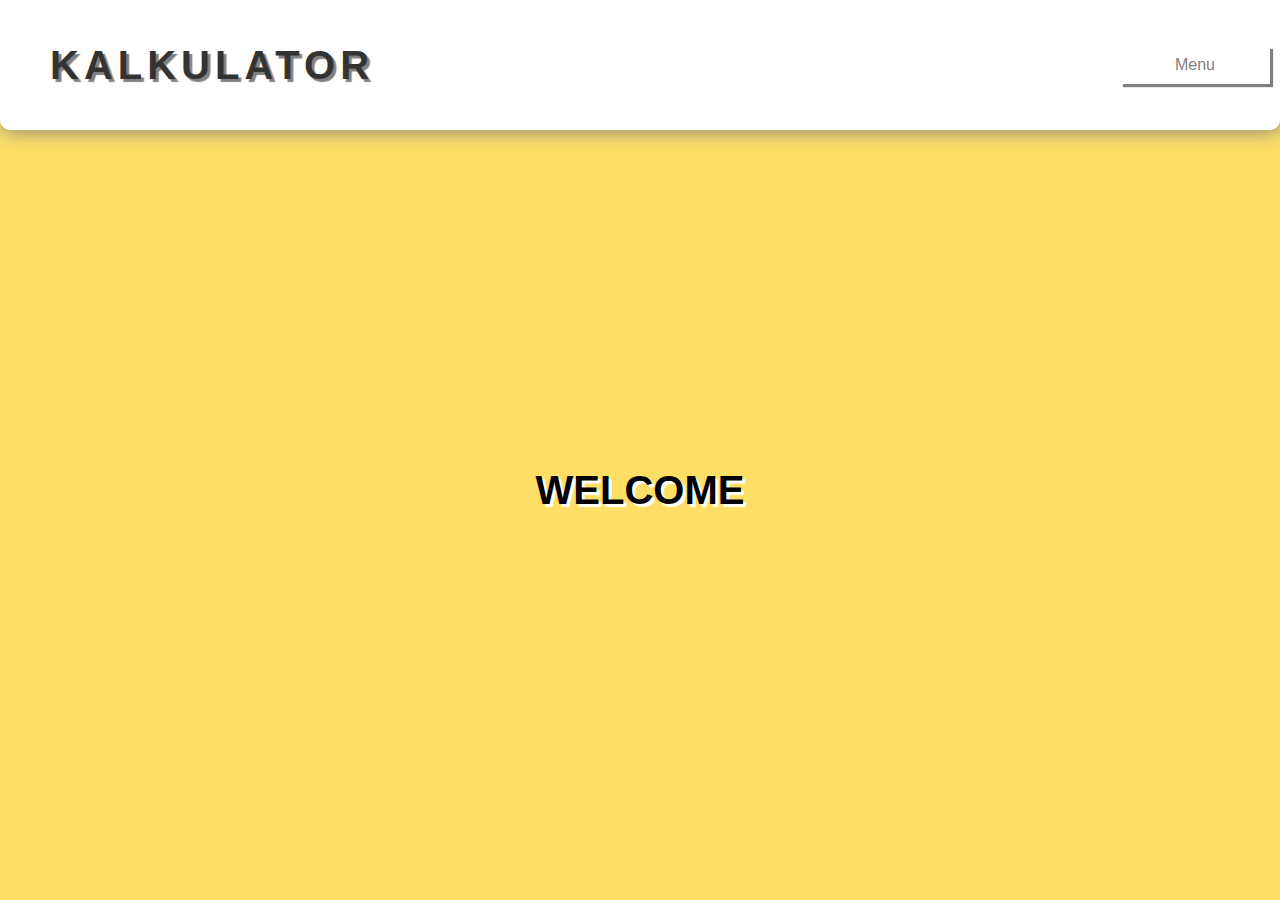
<file: index.html>
<!DOCTYPE html>
<html lang="en">
  <head>
    <meta charset="UTF-8" />
    <meta http-equiv="X-UA-Compatible" content="IE=edge" />
    <meta name="viewport" content="width=device-width, initial-scale=1.0" />
    <title>Kalkulator Luas Segitiga dan Jajargenjang</title>
    <link rel="icon" href="/assets/s.png">
    <link rel="stylesheet" href="css/index.css" />
  </head>

  <body>
    <header>
      <h1><a href="#">KALKULATOR</a></h1>
      <!-- parallelogram - triangle-->
      <nav>
        <ul>
          <li>
            <a href="#">Menu</a>
            <ul class="dropDown">
              <li><a href="calculator/index.html">Math Calculator</a></li>
            </ul>
          </li>
        </ul>
      </nav>
    </header>

    <!-- main content -->
    <main>
      <h1>WELCOME</h1>
    </main>

    <!-- javaScript -->
    <script src="script/index.js"></script>
  </body>
</html>
</file>
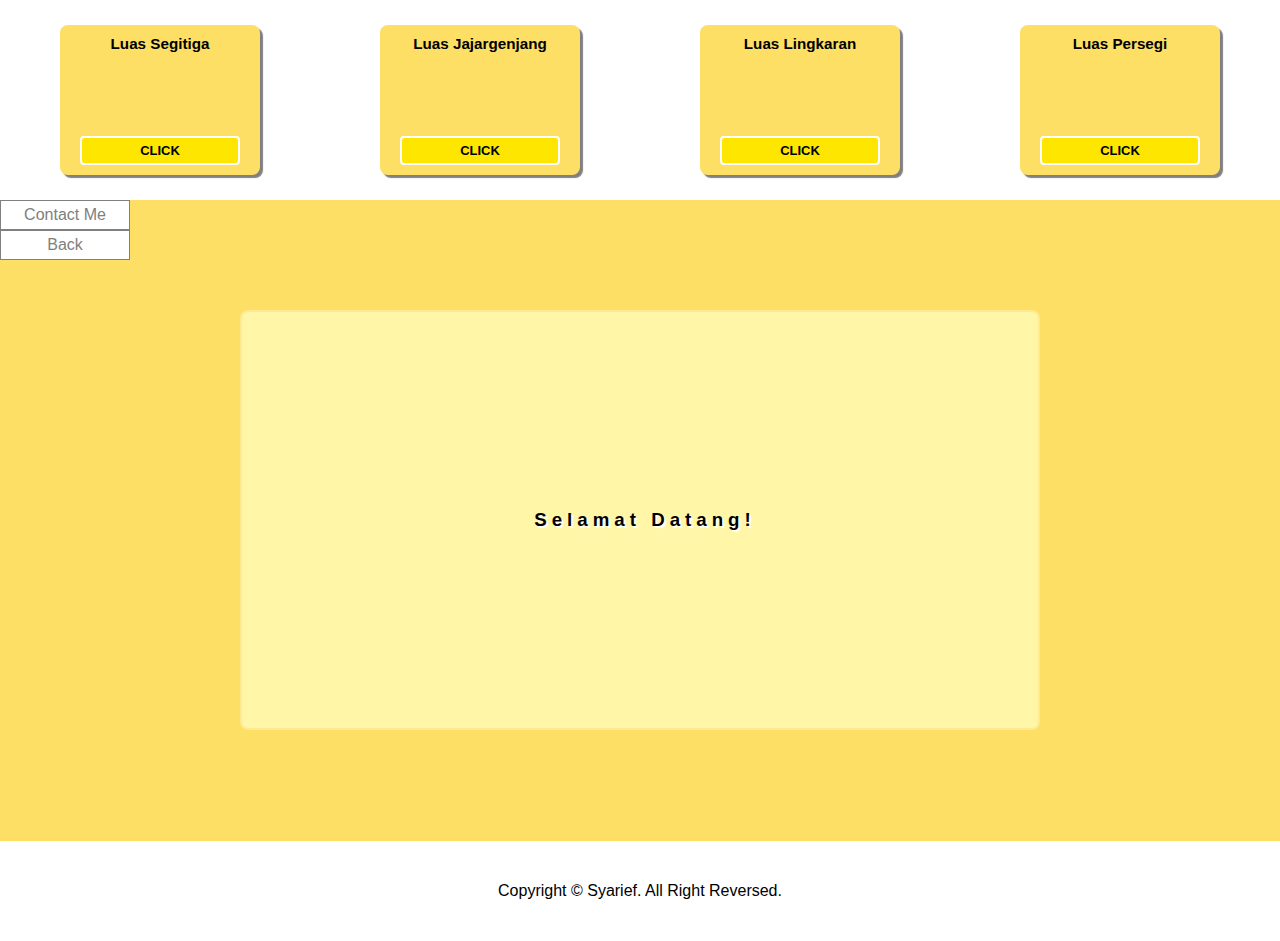
<file: calculator/index.html>
<!DOCTYPE html>
<html lang="en">
<head>
  <meta charset="UTF-8">
  <meta http-equiv="X-UA-Compatible" content="IE=edge">
  <meta name="viewport" content="width=device-width, initial-scale=1.0">
  <title>Kalkulator - Syarief</title>

  <!-- ICON -->
  <link rel="icon" href="/assets/s.png">
  <!-- CSS -->
  <link rel="stylesheet" href="css/index.css">
</head>
<body>

  <!-- Header -->
  <header>

    <!-- Navigation -->
    <nav>
      <div class="box">
        <h3>Luas Segitiga</h3>
        <button onclick="Triangle()">CLICK</button>
      </div>
      <div class="box">
        <h3>Luas Jajargenjang</h3>
        <button onclick="Parallelogram()">CLICK</button>
      </div>
      <div class="box">
        <h3>Luas Lingkaran</h3>
        <button onclick="warn()">CLICK</button>
      </div>
      <div class="box">
        <h3>Luas Persegi</h3>
        <button onclick="warn()">CLICK</button>
      </div>
    </nav>
    <ul class="menu">
      <li>
        <a href="#">Contact Me</a>
        <ul class="dropdown">
          <li><a href="tel:+6289502733339" id="phone">Phone</a></li>
          <li><a href="https://instagram.com/rangga_nir" id="ig">Instagram</a></li>
          <li><a href="https://wa.me/6289502733339?text=Hallo!" id="whatsapp">Whatsapp</a></li>
        </ul>
      </li>
    </ul>
    <ul class="menu">
      <li><a href="/index.html">Back</a></li>
    </ul>
  </header>

  <!-- Main content -->
  <div class="mobile">
    <h1>MOBILE VERSION COMING SOON</h1>
  </div>
  <main>
    <div class="content" id="empty">
      <div class="box">
        <center>
          <h3>Selamat Datang!</h3>
        </center>
      </div>
    </div>
    <form action="#">
      <div class="content hidden" id="Triangle">
        <h3>Luas Segitiga</h3>
        <div class="box">
          <p>Rumus Luas Segitiga : 1/2 * alas * tinggi</p>
          <label for="TrianglePedestal">Masukan Alas Segitiga</label>
          <input type="number" id="TrianglePedestal" placeholder="masukan alas">
          <label for="TriangleHeight">Masukan Tinggi Segitiga</label>
          <input type="number" id="TriangleHeight" placeholder="masukan tinggi">
          <button onclick="TriangleArea()">Count</button>
          <button type="reset">Reset</button>
          <input type="text" readonly id="TriangleResult">
          <input type="text" readonly id="TriangleWay">
        </div>
      </div>

      <div class="content hidden" id="Parallelogram">
        <h3>Luas Jajargenjang</h3>
        <div class="box">
          <p>Rumus Luas Jajargenjang : alas * tinggi</p>
          <label for="ParallelogramPedestal">Masukan Alas Jajargenjang</label>
          <input type="number" id="ParallelogramPedestal" placeholder="masukan alas">
          <label for="ParallelogramHeight">Masukan Tinggi Jajargenjang</label>
          <input type="number" id="ParallelogramHeight" placeholder="masukan tinggi">
          <button onclick="ParallelogramArea()">Count</button>
          <button type="reset">Reset</button>
          <input type="text" readonly id="ParallelogramResult">
          <input type="text" readonly id="ParallelogramWay">
        </div>
      </div>
  </form>
  </main>

  <!-- Footer -->
  <footer>
    Copyright &copy; Syarief. All Right Reversed.
  </footer>
  <script src="script/index.js"></script>
</body>
</html>
</file>
<file: css/index.css>
:root {
  --primary-color: grey;
  --primary-bg: rgba(253, 223, 101, 1);
}
*,
html,
body {
  margin: 0;
  padding: 0;
  box-sizing: border-box;
  font-family: Arial, Helvetica, sans-serif;
}

body {
  width: 100%;
  height: 100vh;
  background-color: var(--primary-bg);
}

header {
  display: flex;
  align-items: center;
  width: 100%;
  height: 200px;
  border-bottom-left-radius: 10px;
  border-bottom-right-radius: 10px;
  background: rgb(255, 255, 255);
  box-shadow: 1px 1px 20px var(--primary-color);
}

header h1 {
  width: 80%;
  text-align: left;
  margin-left: 50px;
}

header h1 a {
  font-size: 40px;
  letter-spacing: 5px;
  color: #333;
  font-weight: bolder;
  text-decoration: none;
  text-shadow: 3px 3px 1px var(--primary-color);
}

nav ul {
  display: block;
  padding: 0;
  box-shadow: 3px 3px 1px var(--primary-color);
}

nav ul li {
  width: 150px;
  padding: 10px 5px;
  text-align: center;
  display: inline-block;
}

nav ul li a {
  color: var(--primary-color);
  text-decoration: none;
  display: block;
}

nav ul li a:hover {
  display: block;
  color: rgb(20, 20, 20);
}

nav ul li .dropDown {
  display: none;
}

nav ul:hover li .dropDown {
  display: block;
  position: absolute;
  margin-top: 10px;
  margin-left: -5px;
}

nav ul li .dropDown li {
  display: block;
  box-shadow: 3px 3px 1px var(--primary-color);
}

nav ul li .dropDown li a {
  display: block;
}

main {
  width: 100%;
  height: 80vh;
  display: flex;
  justify-content: center;
  align-items: center;
}

main h1 {
  color: black;
  text-shadow: 3px 3px 1px white;
  font-size: 40px;
}

@media (min-width: 425px) {
  body {
    width: 100%;
    height: 100vh;
    background: var(--primary-bg);
  }

  header {
    width: 100%;
    height: 130px;
    display: flex;
    justify-content: space-between;
    align-items: center;
  }

  header h1 {
    width: 30%;
  }

  nav ul {
    position: relative;
    right: 10px;
    display: block;
  }

  nav ul li {
    display: inline-block;
    width: 150px;
  }

  nav ul li a {
    display: block;
  }

  nav ul li a:hover {
    display: block;
  }

  nav ul li .dropDown {
    display: none;
  }

  nav ul li:hover .dropDown {
    display: block;
  }

  nav ul li:hover .dropDown li {
    display: block;
  }

  nav ul li .dropDown li a {
    display: block;
  }
}
</file>
<file: calculator/css/index.css>
:root {
  --primary-color: rgb(255, 255, 255);
  --secondary-color: rgb(128, 128, 128);
  --primary-bg: rgba(253, 223, 101, 1);
  --secondary-bg: rgb(255, 233, 145);
  --third-bg: rgb(255, 230, 0);
  --fourth-bg: rgb(255, 239, 95);
  --fiveth-bg: rgb(255, 246, 167);
  --sixth-bg: rgb(255, 255, 255);
  --seventh-bg: rgb(128, 128, 128);
}

@media (min-width: 900px) {
  *,
  html,
  body {
    margin: 0;
    padding: 0;
    box-sizing: border-box;
    font-family: "Lucida Sans Regular", "Lucida Grande", "Lucida Sans Unicode",
      Geneva, Verdana, sans-serif;
  }

  body {
    width: 100%;
    height: 100vh;
    background-color: var(--primary-bg);
  }

  header {
    width: 100%;
    height: 200px;
    background-color: var(--sixth-bg);
  }

  header nav {
    width: 100%;
    height: 100%;
    display: flex;
    justify-content: space-around;
    align-items: center;
  }

  header nav .box {
    display: flex;
    justify-content: space-between;
    flex-direction: column;
    width: 200px;
    height: 150px;
    border-radius: 8px;
    padding: 10px 20px;
    font-size: 13px;
    text-align: center;
    background: var(--primary-bg);
    box-shadow: 3px 3px 1px var(--seventh-bg);
  }

  header nav .box button {
    font-size: 13px;
    font-weight: bolder;
    padding: 5px 0;
    border-radius: 4px;
    background-color: var(--third-bg);
    border: 2px solid var(--sixth-bg);
  }

  header nav .box button:hover {
    background-color: var(--fourth-bg);
  }

  main {
    width: 100%;
    height: 71.2%;
  }

  .content {
    width: 100%;
    height: 100%;
    display: flex;
    flex-direction: column;
    justify-content: center;
    align-items: center;
  }

  .content h3 {
    width: 800px;
    margin-left: 10px;
    padding: 10px 0px;
    letter-spacing: 5px;
    text-shadow: 2px 2px 1px var(--primary-color);
  }

  .content .box {
    display: flex;
    flex-direction: column;
    width: 800px;
    height: 420px;
    border: 2px solid var(--secondary-bg);
    border-radius: 8px;
    padding: 10px 20px;
    background-color: var(--fiveth-bg);
  }

  .content .box p {
    margin-bottom: 20px;
    padding: 20px 0;
  }

  .content .box label {
    width: 300px;
    font-size: 11px;
    color: var(--secondary-color);
    padding: 5px 0;
  }

  .content .box input[type="number"] {
    color: var(--secondary-color);
    width: 300px;
    height: 40px;
    margin-bottom: 50px;
    padding: 5px 20px;
    font-size: 12px;
    border: 2px solid var(--seventh-bg);
    border-radius: 8px;
  }

  .content .box button {
    width: 100px;
    height: 30px;
    margin-bottom: 10px;
    border: 2px solid var(--seventh-bg);
    border-radius: 8px;
    background: var(--sixth-bg);
  }

  .content .box input[type="text"] {
    width: 300px;
    height: 30px;
    margin: 5px 0;
    border: 2px solid var(--seventh-bg);
  }

  #empty .box {
    display: flex;
    justify-content: center;
    align-items: center;
  }

  .hidden {
    display: none;
  }

  .menu {
    display: block;
    width: 130px;
    height: 30px;
    padding: 5px 20px;
    text-align: center;
    border: 1px solid var(--secondary-color);
    background-color: var(--sixth-bg);
  }

  .menu li {
    display: inline-block;
  }

  .menu li a {
    display: block;
    text-decoration: none;
    color: var(--secondary-color);
  }

  .menu li a:hover {
    display: block;
  }

  .menu li .dropdown {
    display: none;
  }

  .menu li:hover .dropdown {
    display: block;
    position: absolute;
  }

  .menu li:hover .dropdown li {
    display: block;
    text-align: center;
    padding: 5px 20px;
    border: 1px solid var(--secondary-color);
    margin-left: -20px;
    width: 130px;
    height: 30px;
    background-color: white;
    font-weight: bolder;
  }

  #phone:hover {
    color: black;
  }

  #ig:hover {
    color: rgb(139, 17, 240);
  }

  #whatsapp:hover {
    color: lightgreen;
  }

  footer {
    width: 100%;
    height: 100px;
    display: flex;
    flex-direction: column;
    justify-content: center;
    align-items: center;
    background: var(--sixth-bg);
  }

  .mobile {
    display: none;
  }
}

@media (min-width: 425px) {
    body {
        margin: 0;
        padding: 0;
    }

    .mobile {
        text-align: center;
        z-index: 1;
        color: black;
        text-shadow: 3px 3px 1px white;
        width: 100%;
        position: absolute;
        top: 0;
        height: 200vh;
        background: var(--primary-bg);
    }
}
</file>
